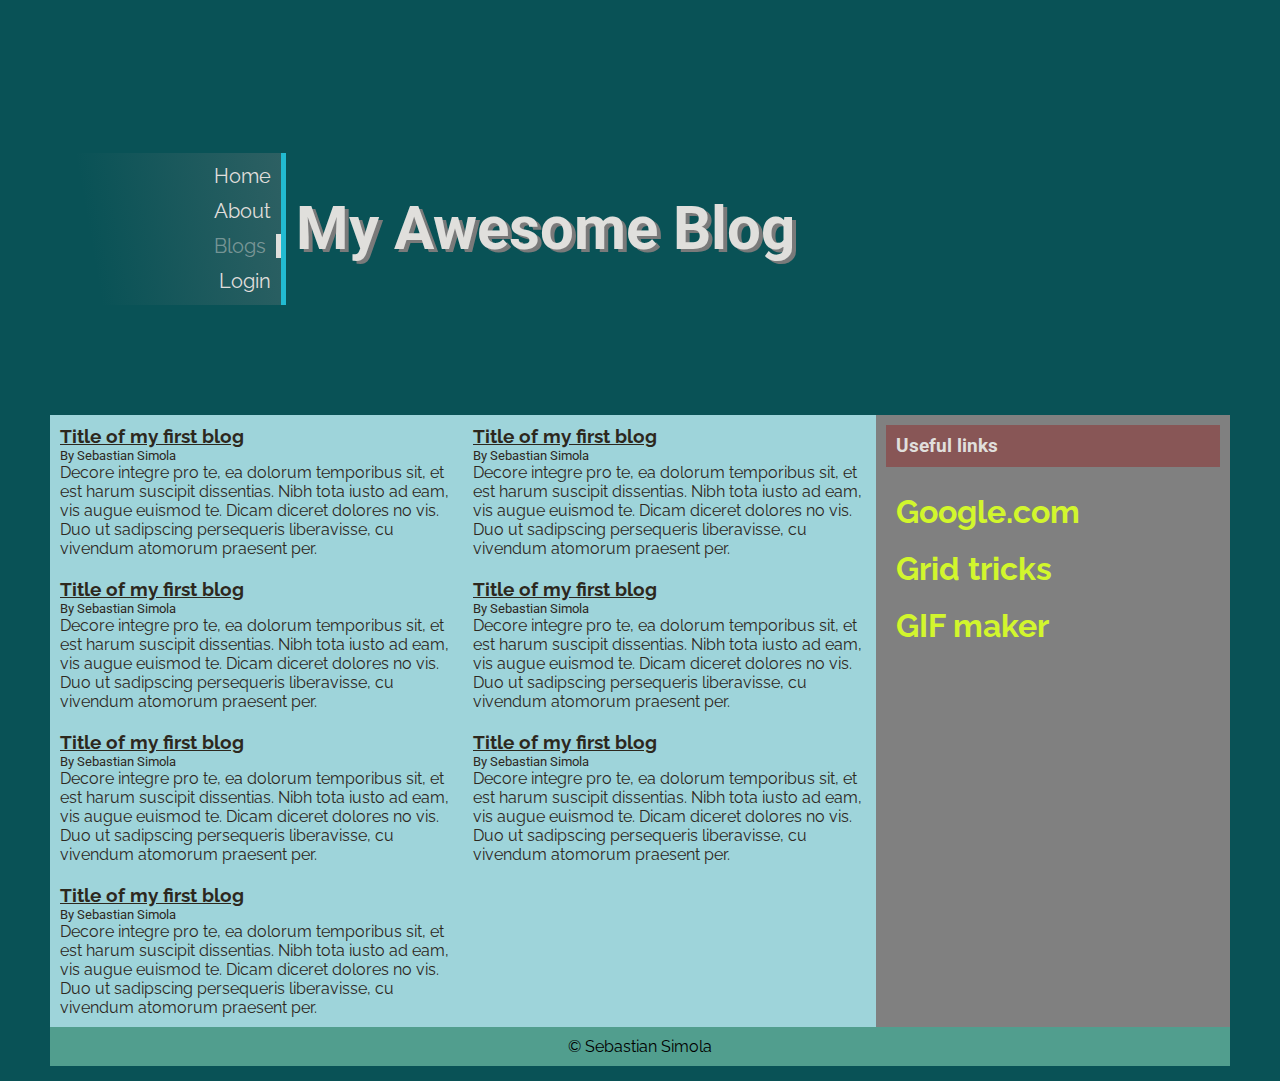
<file: index.html>
<!DOCTYPE html>
<html lang="en">
<head>
    <meta charset="UTF-8">
    <meta name="viewport" content="width=device-width, initial-scale=1.0">
    <link rel="stylesheet" href="css/style.css">
    <link href="https://fonts.googleapis.com/css?family=Raleway|Roboto&display=swap" rel="stylesheet"> 
    <title>blogi</title>
</head>
<body>
    <div class="wrapper">
        <div class="head">
            <header><h1>My Awesome Blog</h1></header>
            <nav>
                <a href="">Home</a>
                <a href="">About</a>
                <a href="" class="active" >Blogs</a>
                <a href="">Login</a>
            </nav>
        </div>
        <main>
            <div class="about">
                <div class="blog">
                    <h3><a href="">Title of my first blog</a></h3>
                    <h5>By Sebastian Simola</h5>
                    <p>Decore integre pro te, ea dolorum temporibus sit, et est harum suscipit dissentias. Nibh tota iusto ad eam, vis augue euismod te. Dicam diceret dolores no vis. Duo ut sadipscing persequeris liberavisse, cu vivendum atomorum praesent per.</p>
                </div>
                <div class="blog">
                    <h3><a href="">Title of my first blog</a></h3>
                    <h5>By Sebastian Simola</h5>
                    <p>Decore integre pro te, ea dolorum temporibus sit, et est harum suscipit dissentias. Nibh tota iusto ad eam, vis augue euismod te. Dicam diceret dolores no vis. Duo ut sadipscing persequeris liberavisse, cu vivendum atomorum praesent per.</p>
                </div>
                <div class="blog">
                    <h3><a href="">Title of my first blog</a></h3>
                    <h5>By Sebastian Simola</h5>
                    <p>Decore integre pro te, ea dolorum temporibus sit, et est harum suscipit dissentias. Nibh tota iusto ad eam, vis augue euismod te. Dicam diceret dolores no vis. Duo ut sadipscing persequeris liberavisse, cu vivendum atomorum praesent per.</p>
                </div>
                <div class="blog">
                    <h3><a href="">Title of my first blog</a></h3>
                    <h5>By Sebastian Simola</h5>
                    <p>Decore integre pro te, ea dolorum temporibus sit, et est harum suscipit dissentias. Nibh tota iusto ad eam, vis augue euismod te. Dicam diceret dolores no vis. Duo ut sadipscing persequeris liberavisse, cu vivendum atomorum praesent per.</p>
                </div>
                <div class="blog">
                    <h3><a href="">Title of my first blog</a></h3>
                    <h5>By Sebastian Simola</h5>
                    <p>Decore integre pro te, ea dolorum temporibus sit, et est harum suscipit dissentias. Nibh tota iusto ad eam, vis augue euismod te. Dicam diceret dolores no vis. Duo ut sadipscing persequeris liberavisse, cu vivendum atomorum praesent per.</p>
                </div>
                <div class="blog">
                    <h3><a href="">Title of my first blog</a></h3>
                    <h5>By Sebastian Simola</h5>
                    <p>Decore integre pro te, ea dolorum temporibus sit, et est harum suscipit dissentias. Nibh tota iusto ad eam, vis augue euismod te. Dicam diceret dolores no vis. Duo ut sadipscing persequeris liberavisse, cu vivendum atomorum praesent per.</p>
                </div>
                <div class="blog">
                    <h3><a href="">Title of my first blog</a></h3>
                    <h5>By Sebastian Simola</h5>
                    <p>Decore integre pro te, ea dolorum temporibus sit, et est harum suscipit dissentias. Nibh tota iusto ad eam, vis augue euismod te. Dicam diceret dolores no vis. Duo ut sadipscing persequeris liberavisse, cu vivendum atomorum praesent per.</p>
                </div>
            </div>
            <aside>
                <h3>Useful links</h3>
                <ul>
                    <li><a href="https://google.com">Google.com</a></li>
                    <li><a href="https://css-tricks.com/snippets/css/complete-guide-grid/">Grid tricks</a></li>
                    <li><a href="https://ezgif.com/">GIF maker</a></li>
                </ul>
            </aside>
        </main>
        <footer>&copy; Sebastian Simola</footer>
    </div>
</body>
</html>
</file>
<file: css/style.css>
:root {
    --ochre: #22bbd1;
    --midnight-green: #095256;
    --feldgrau: #97e7c582;
    --ash-grey: #c8f8ffc7;
    --umber: #8c3b3b9e;
    --bistre: #2d281e;
    --bone-white: #e0dfdc;
}

* {
    box-sizing: border-box;
    font-family: 'Raleway', sans-serif ;
}

body {
    background: var(--midnight-green);
    background-image: url(/materials/cloud.jpg);
    background-repeat: no-repeat;
    background-size: cover;
    background-blend-mode: overlay;
    margin: 15px 50px;
    /* max-width: 1200px; */
    background-image: url("https://images.unsplash.com/photo-1676553138763-6f83fac7094d?ixlib=rb-4.0.3&ixid=MnwxMjA3fDB8MHxwaG90by1wYWdlfHx8fGVufDB8fHx8&auto=format&fit=crop&w=2487&q=80");
}

h1, h3, h5 {
    font-family: 'Roboto', Times, serif;
}

.wrapper {
    display: grid;
    grid-template-columns: 1fr;
    grid-template-rows: 1fr auto auto;
    grid-template-areas: 
    "head"
    "main"
    "footer";
}

/* Sivun yläosa */

.head {
    background-image: url(https://images.unsplash.com/photo-1676723933564-77379143d9fd?ixlib=rb-4.0.3&ixid=MnwxMjA3fDB8MHxwaG90by1wYWdlfHx8fGVufDB8fHx8&auto=format&fit=crop&w=2487&q=80);
    background-repeat: no-repeat;
    background-size: cover;
    background-position: left;
    max-height: 400px;
    min-height: 100px;;
    grid-area: head;
    display: grid;
    grid-template-columns: repeat(10, 1fr);
    grid-template-rows: repeat(10, 1fr);
}

header {
    grid-column: 3/8;
    grid-row: 6/7;
    justify-self: start;
    font-size: 30px;
    color: var(--bone-white);
    text-shadow: 4px 3px #7A7A7A;
    color: var(--bone-white);
    padding-left: 10px;
}

nav {
    grid-column: 1/3;
    grid-row: 6/7;
    display: flex;
    flex-direction: column;
    align-items: flex-end;
    justify-content: space-evenly;
    border-right: 5px solid var(--ochre);
    background-image: linear-gradient(260deg,rgba(128, 128, 128, 0.3), transparent 80%);
}

nav a {
    text-decoration: none;
    color: var(--bone-white);
    padding-right: 10px;
    font-size: 20px;
}

.active {
    color: #e0dfdc75;
    border-right: 5px solid var(--bone-white);
}

.active:hover {
    color: #e0dfdc75;
}

nav a:hover {
    color: teal;
}

/* Sivun keskiosa */

main {
    display: grid;
    grid-template-columns: 7fr 3fr;
    grid-template-areas: 
    "about aside";
    background-color: var(--ash-grey);
}

.about {
    grid-area: about;
    display: grid;
    grid-auto-flow: row;
}

.blog {
    padding: 10px;
    border-bottom: 2px solid var(--bistre);
}

.blog:last-child{
    border-bottom: 0px;
}

.blog h5,h3,p {
    color: var(--bistre);
    margin: 0;
}

.blog h5 {
    font-weight: normal;
}

.blog a {
    color: var(--bistre);
}

aside {
    grid-area: aside;
    padding: 10px;
    background-color: grey;
    background-image: url(https://koodikas.github.io/blogi/materials/Fall.gif);
    background-position:center;
    background-repeat: no-repeat;
    background-size: cover;
}

aside h3{
    background-color: var(--umber);
    color: var(--bone-white);
    padding: 10px;
    
}

aside ul {
    padding-left: 0;
}

aside li {
    list-style-type: none;
    padding: 10px;
}

aside li a {
    font-size: 2rem;
    font-weight: bold;
    color: #d2f62d;
    text-decoration: none;
    
}

/* Sivun alaosa */

footer {
    padding: 10px;
    justify-self: stretch;
    text-align: center;
    background-color: var(--feldgrau);
}

/* Responsive media */

@media screen and (min-width: 1050px) {
    .about {
        grid-auto-flow: unset;
        grid-template-columns: repeat(auto-fill, minmax(325px, 1fr));
    }

    .blog {
        border: 0;
    }

    header {
        font-size: 30px;
        padding-left: 10px;
    }
}

@media screen and (max-width: 1050px) {
    body {
        margin: 15px 20px;
    }
}

@media screen and (max-width: 650px) {
    body {
        margin: 0;
    }

    main {
        grid-template-areas: 
        "about about"
        "aside aside";
        border-radius: 0px 0px 0px 60px;
    }


    footer {
        border-radius: 0px 0px 0px 0px;
        border: 0px;
    }
}

@media screen and (max-width: 550px) {
    body {
        margin: 0;
    }

    .blog {
        max-height: auto;
    }

    header {
        grid-column: 2/10;
        grid-row: 3/6;
        justify-self: center;
        font-size: 25px;
        padding-left: 0;
    }
    
    nav {
        grid-column: 1/-1;
        grid-row: -3/-1;
        display: flex;
        flex-direction: row;
        align-items: flex-end;
        justify-content: space-evenly;
        border-right: 0;
        background-image: linear-gradient(to top,rgba(128, 128, 128, 1.0), transparent 80%);
    }
    
    nav a {
        padding-right: 0;
        font-size: 20px;
    }

    .active {
        color: #e0dfdc75;
        border-bottom: 5px solid var(--bone-white);
        border-right: 0;
    }
}
</file>
